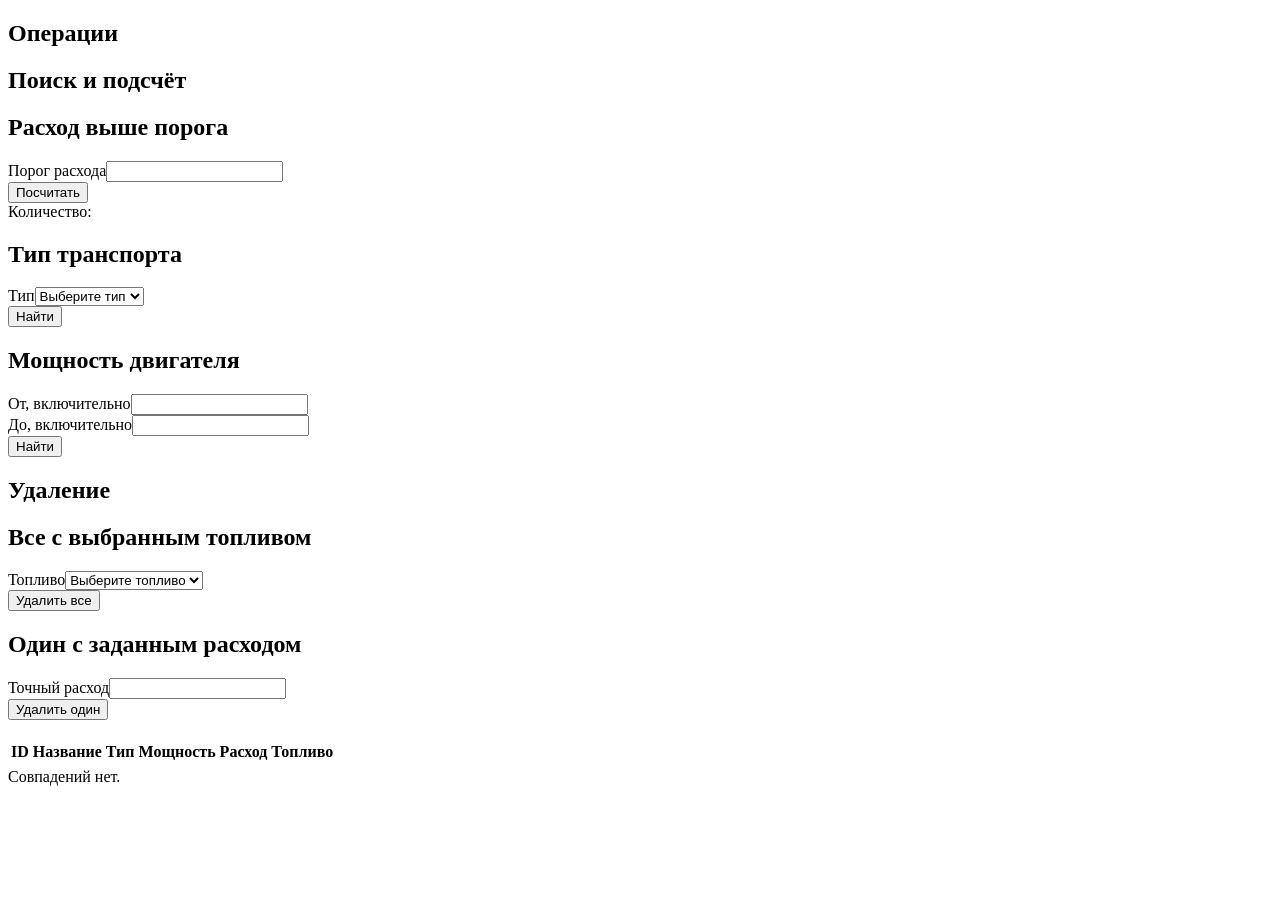
<file: src/main/resources/templates/operations/index.html>
<!doctype html>
<html lang="ru" xmlns:th="http://www.thymeleaf.org">
<head th:replace="~{fragments :: head('Операции')}"></head>
<body data-live-updates="notify">
<header th:replace="~{fragments :: navigation('operations')}"></header>
<main class="shell">
<div th:replace="~{fragments :: alerts}"></div>
<section class="page-heading"><h1>Операции</h1></section>
<section class="operations-grid">
<h2>Поиск и подсчёт</h2>
<article class="operation"><h2>Расход выше порога</h2>
<form method="get" th:action="@{/operations/count}">
<div class="field"><label for="count-consumption">Порог расхода</label><input id="count-consumption" name="fuelConsumption" type="number" step="any" required th:value="${countThreshold}"></div>
<button class="button secondary" type="submit">Посчитать</button></form></article>
<output class="operation-result" th:if="${countResult != null}">Количество: <strong th:text="${countResult}"></strong></output>
<article class="operation"><h2>Тип транспорта</h2>
<form method="get" th:action="@{/operations/by-type}">
<div class="field"><label for="search-type">Тип</label><select id="search-type" name="type" required><option value="">Выберите тип</option><option th:each="item : ${vehicleTypes}" th:value="${item}" th:text="${item.displayName}"></option></select></div><button class="button secondary" type="submit">Найти</button></form></article>
<article class="operation"><h2>Мощность двигателя</h2>
<form class="range-form" method="get" th:action="@{/operations/by-power}">
<div class="field"><label for="power-min">От, включительно</label><input id="power-min" name="min" type="number" required></div>
<div class="field"><label for="power-max">До, включительно</label><input id="power-max" name="max" type="number" required></div>
<button class="button secondary" type="submit">Найти</button></form></article>
<h2>Удаление</h2>
<article class="operation"><h2>Все с выбранным топливом</h2>
<form method="post" th:action="@{/operations/delete-by-fuel}" data-confirm="Удалить все транспортные средства с выбранным топливом?">
<div class="field"><label for="delete-fuel">Топливо</label><select id="delete-fuel" name="fuelType" required><option value="">Выберите топливо</option><option th:each="item : ${fuelTypes}" th:value="${item}" th:text="${item.displayName}"></option></select></div><button class="button danger" type="submit">Удалить все</button></form></article>
<article class="operation"><h2>Один с заданным расходом</h2>
<form method="post" th:action="@{/operations/delete-one-by-consumption}" data-confirm="Удалить одно транспортное средство с заданным расходом?">
<div class="field"><label for="delete-consumption">Точный расход</label><input id="delete-consumption" name="fuelConsumption" type="number" step="any" required></div><button class="button danger" type="submit">Удалить один</button></form></article>
</section>
<section class="operation-results" th:if="${resultVehicles != null}">
<div class="registry-meta"><h2 th:text="${resultTitle}"></h2><span th:text="${resultVehicles.size()} + ' найдено'"></span></div>
<div class="table-wrap" th:if="${!resultVehicles.isEmpty()}"><table>
<thead><tr><th>ID</th><th>Название</th><th>Тип</th><th>Мощность</th><th>Расход</th><th>Топливо</th></tr></thead>
<tbody><tr th:each="vehicle : ${resultVehicles}">
<td class="measure" th:text="${vehicle.id}"></td><td class="vehicle-name"><a th:href="@{/vehicles/{id}(id=${vehicle.id})}" th:text="${vehicle.name}"></a></td>
<td th:text="${vehicle.type.displayName}"></td><td class="measure" th:text="${vehicle.enginePower}"></td><td class="measure" th:text="${vehicle.fuelConsumption}"></td><td th:text="${vehicle.fuelType.displayName}"></td>
</tr></tbody></table></div><div class="empty-state compact-empty" th:if="${resultVehicles.isEmpty()}">Совпадений нет.</div>
</section></main></body></html>
</file>
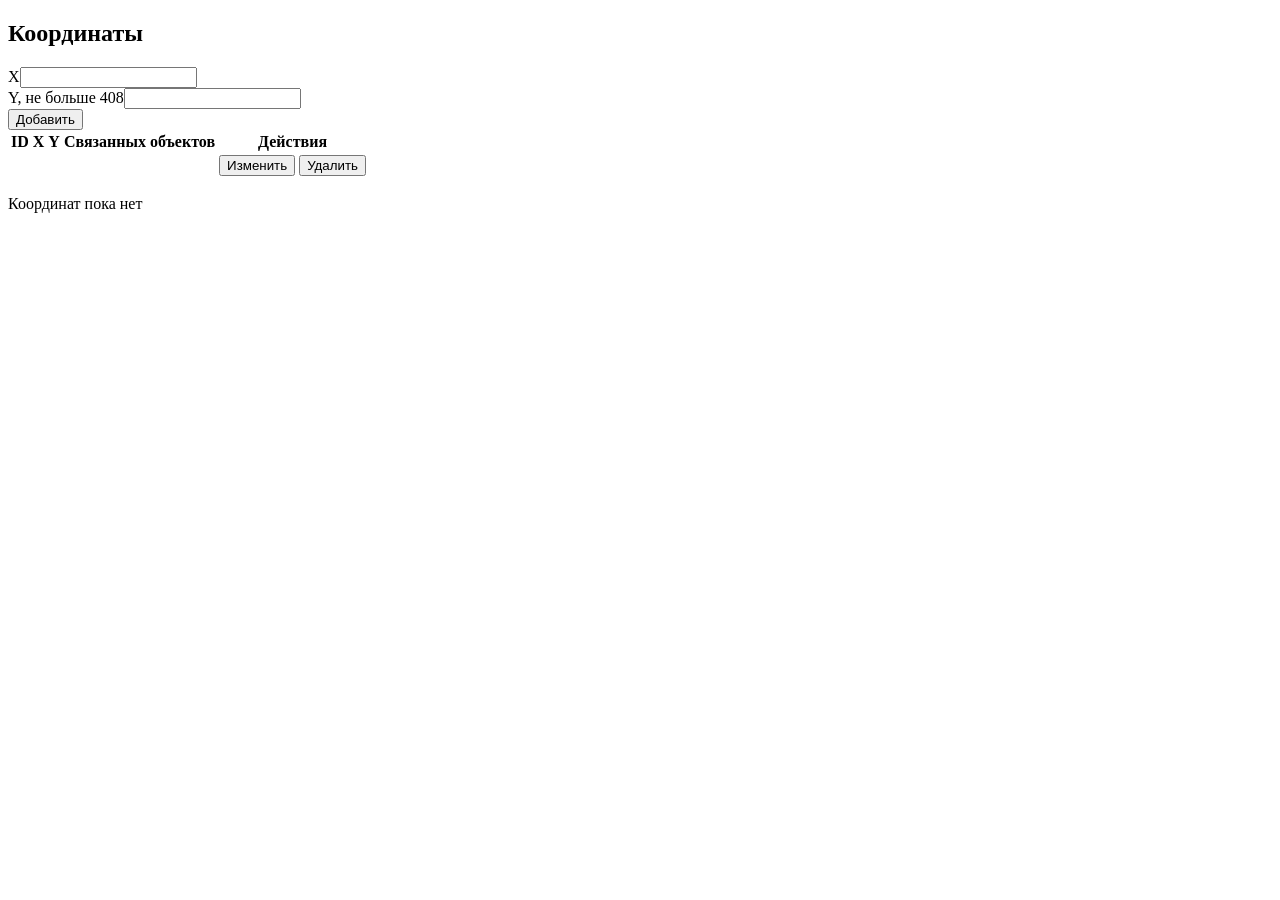
<file: src/main/resources/templates/coordinates.html>
<!doctype html>
<html lang="ru" xmlns:th="http://www.thymeleaf.org">
<head th:replace="~{fragments :: head('Координаты')}"></head>
<body data-live-updates="reload">
<header th:replace="~{fragments :: navigation('coordinates')}"></header>
<main class="shell">
<div th:replace="~{fragments :: alerts}"></div>
<section class="page-heading"><h1>Координаты</h1></section>
<form class="coordinate-create" method="post" th:action="@{/coordinates}">
<div class="field"><label for="new-x">X</label><input id="new-x" name="x" type="number" step="any" required></div>
<div class="field"><label for="new-y">Y, не больше 408</label><input id="new-y" name="y" type="number" step="any" max="408" required></div>
<button class="button primary" type="submit">Добавить</button>
</form>
<div class="table-wrap"><table>
<thead><tr><th>ID</th><th>X</th><th>Y</th><th>Связанных объектов</th><th>Действия</th></tr></thead>
<tbody><tr th:each="point : ${coordinates}">
<td th:text="${point.id}"></td><td th:text="${point.x}"></td><td th:text="${point.y}"></td><td th:text="${linkedCounts[point.id]}"></td>
<td class="row-actions">
<button class="text-button" type="button" th:attr="data-open-dialog='edit-coordinates-' + ${point.id}">Изменить</button>
<button class="text-button" type="button" th:attr="data-open-dialog='delete-coordinates-' + ${point.id}">Удалить</button>
<dialog class="coordinate-dialog" th:id="'edit-coordinates-' + ${point.id}" th:attr="aria-labelledby='edit-title-' + ${point.id}">
<h2 th:id="'edit-title-' + ${point.id}" th:text="'Координаты #' + ${point.id}"></h2>
<form method="post" th:action="@{/coordinates/{id}/update(id=${point.id})}">
<div class="field"><label th:for="'edit-x-' + ${point.id}">X</label><input th:id="'edit-x-' + ${point.id}" name="x" type="number" step="any" th:value="${point.x}" required></div>
<div class="field"><label th:for="'edit-y-' + ${point.id}">Y, не больше 408</label><input th:id="'edit-y-' + ${point.id}" name="y" type="number" step="any" max="408" th:value="${point.y}" required></div>
<div class="form-actions"><button class="button primary" type="submit">Сохранить</button><button class="button ghost" type="button" data-close-dialog>Отмена</button></div>
</form></dialog>
<dialog class="coordinate-dialog" th:id="'delete-coordinates-' + ${point.id}" th:attr="aria-labelledby='delete-title-' + ${point.id}">
<h2 th:id="'delete-title-' + ${point.id}" th:text="'Удалить координаты #' + ${point.id} + '?'"></h2>
<form method="post" th:action="@{/coordinates/{id}/delete(id=${point.id})}">
<div class="field" th:if="${linkedCounts[point.id] > 0}">
<label th:for="'replacement-' + ${point.id}">Переназначить связанные объекты</label>
<select th:id="'replacement-' + ${point.id}" name="replacementId" required>
<option value="">Выберите другие координаты</option><option th:each="replacement : ${coordinates}" th:if="${replacement.id != point.id}" th:value="${replacement.id}" th:text="'#' + ${replacement.id} + ' (' + ${replacement.x} + '; ' + ${replacement.y} + ')'"></option></select>
<p class="field-hint" th:if="${coordinates.size() < 2}">Сначала добавьте другие координаты.</p>
</div><div class="form-actions"><button class="button danger" type="submit">Удалить</button><button class="button ghost" type="button" data-close-dialog>Отмена</button></div>
</form></dialog>
</td></tr></tbody></table></div>
<p class="empty-state" th:if="${coordinates.isEmpty()}">Координат пока нет</p>
</main></body></html>
</file>
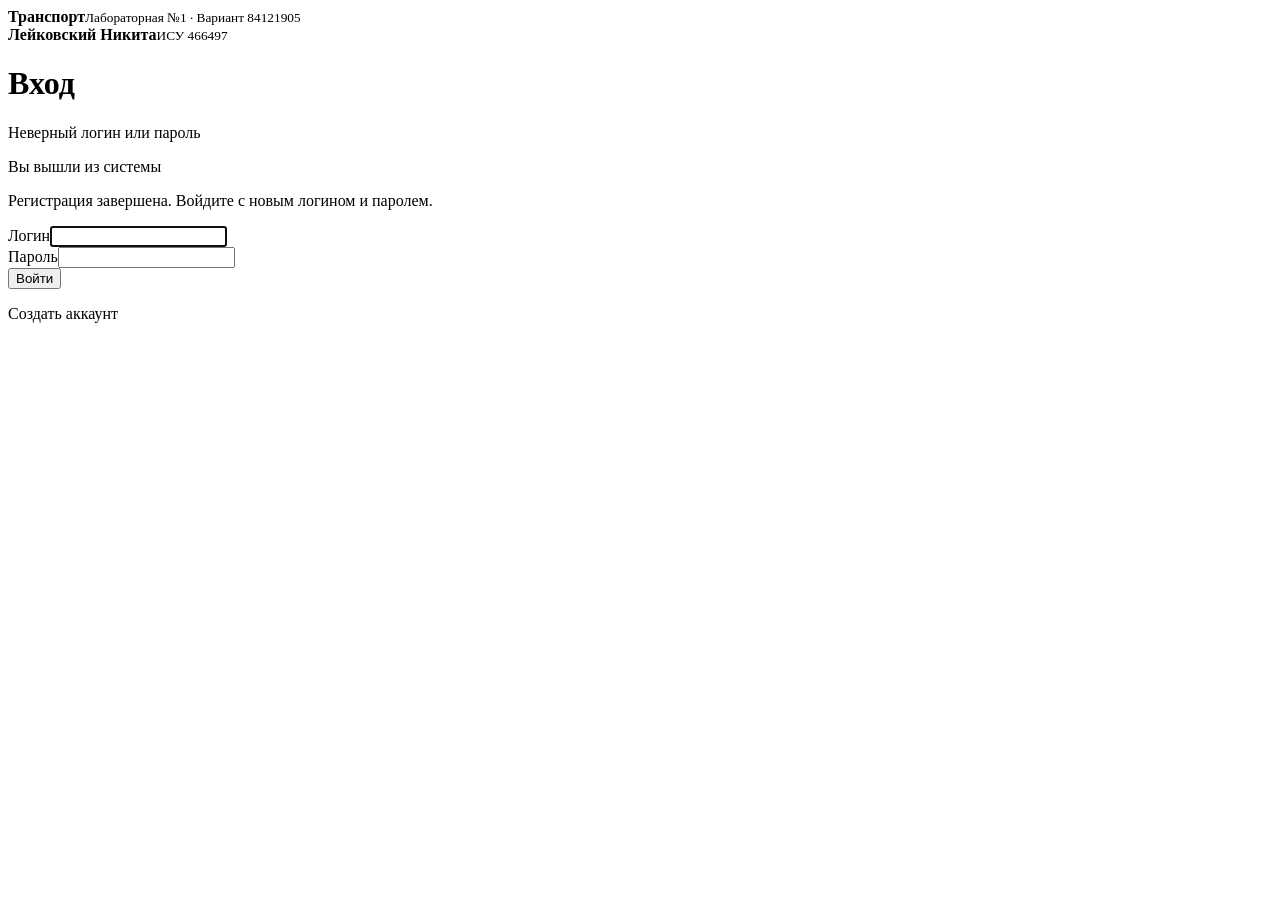
<file: src/main/resources/templates/login.html>
<!doctype html>
<html lang="ru" xmlns:th="http://www.thymeleaf.org">
<head th:replace="~{fragments :: head('Вход')}"></head>
<body>
<header class="topbar"><a class="brand" th:href="@{/vehicles}"><strong>Транспорт</strong><small>Лабораторная №1 · Вариант 84121905</small></a><div class="student"><strong>Лейковский Никита</strong><small>ИСУ 466497</small></div></header>
<main class="login-panel"><h1>Вход</h1>
<p class="alert" th:if="${param.error}" role="alert">Неверный логин или пароль</p>
<p class="alert" th:if="${param.logout}">Вы вышли из системы</p>
<p class="alert" th:if="${param.registered}" role="status">Регистрация завершена. Войдите с новым логином и паролем.</p>
<form method="post" th:action="@{/login}">
<div class="field"><label for="username">Логин</label><input id="username" name="username" autocomplete="username" required autofocus></div>
<div class="field"><label for="password">Пароль</label><input id="password" name="password" type="password" autocomplete="current-password" required></div>
<button class="button primary" type="submit">Войти</button>
</form><p><a th:href="@{/register}">Создать аккаунт</a></p></main></body></html>
</file>
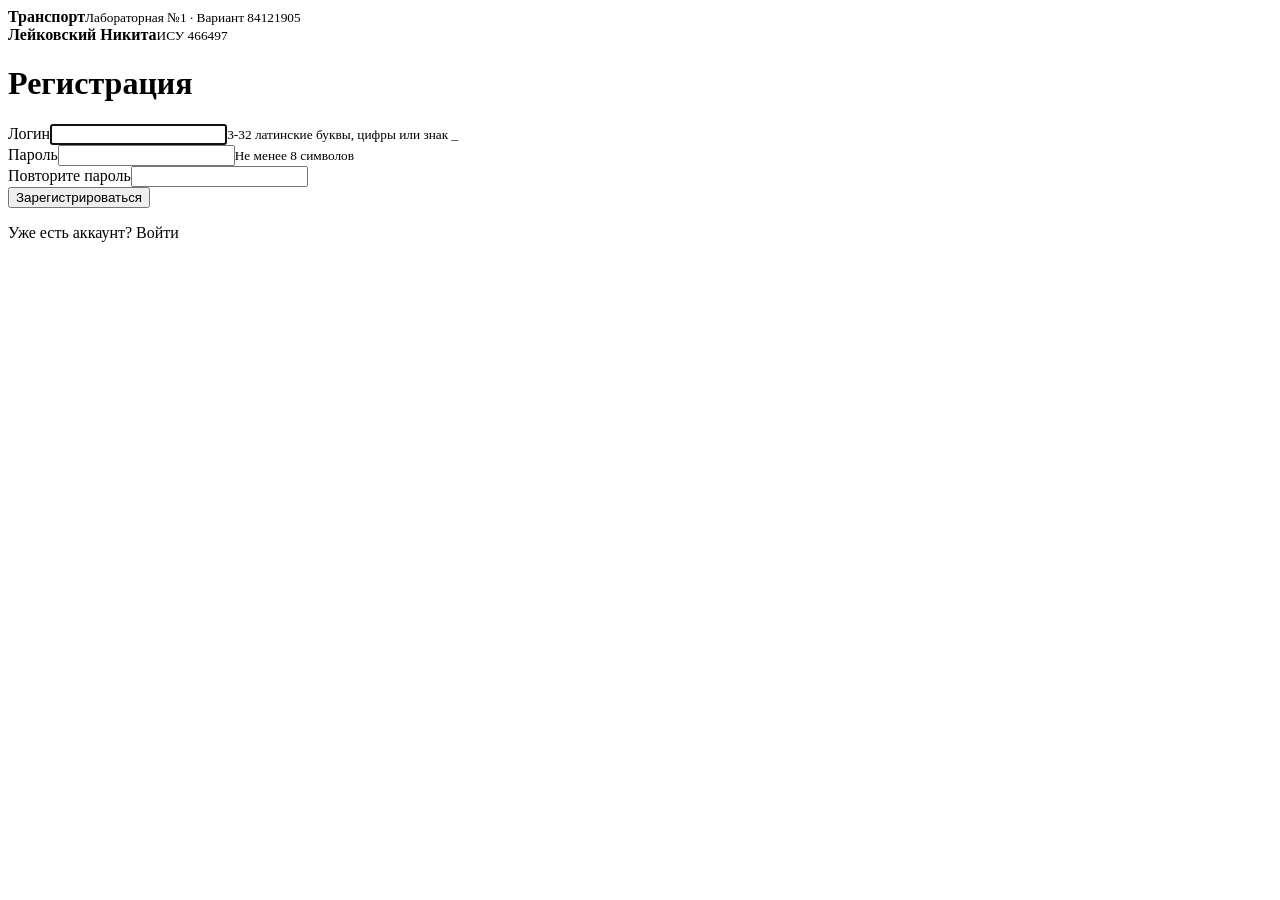
<file: src/main/resources/templates/register.html>
<!doctype html>
<html lang="ru" xmlns:th="http://www.thymeleaf.org">
<head th:replace="~{fragments :: head('Регистрация')}"></head>
<body>
<header class="topbar"><a class="brand" th:href="@{/vehicles}"><strong>Транспорт</strong><small>Лабораторная №1 · Вариант 84121905</small></a><div class="student"><strong>Лейковский Никита</strong><small>ИСУ 466497</small></div></header>
<main class="login-panel">
<h1>Регистрация</h1>
<form method="post" th:action="@{/register}" th:object="${registrationForm}">
<div class="alert" th:if="${#fields.hasAnyErrors()}" role="alert"><p th:each="error : ${#fields.allErrors()}" th:text="${error}"></p></div>
<div class="field"><label for="username">Логин</label><input id="username" th:field="*{username}" autocomplete="username" minlength="3" maxlength="32" pattern="[A-Za-z0-9_]{3,32}" aria-describedby="login-hint" th:attr="aria-invalid=${#fields.hasErrors('username')}" required autofocus><small id="login-hint">3-32 латинские буквы, цифры или знак _</small></div>
<div class="field"><label for="password">Пароль</label><input id="password" name="password" type="password" autocomplete="new-password" minlength="8" maxlength="72" aria-describedby="password-hint" th:attr="aria-invalid=${#fields.hasErrors('password') or #fields.hasErrors('passwordLengthValid')}" required><small id="password-hint">Не менее 8 символов</small></div>
<div class="field"><label for="confirmation">Повторите пароль</label><input id="confirmation" name="confirmation" type="password" autocomplete="new-password" maxlength="72" th:attr="aria-invalid=${#fields.hasErrors('confirmation') or #fields.hasErrors('passwordsMatch')}" required></div>
<button class="button primary" type="submit">Зарегистрироваться</button>
</form>
<p><a th:href="@{/login}">Уже есть аккаунт? Войти</a></p>
</main></body></html>
</file>
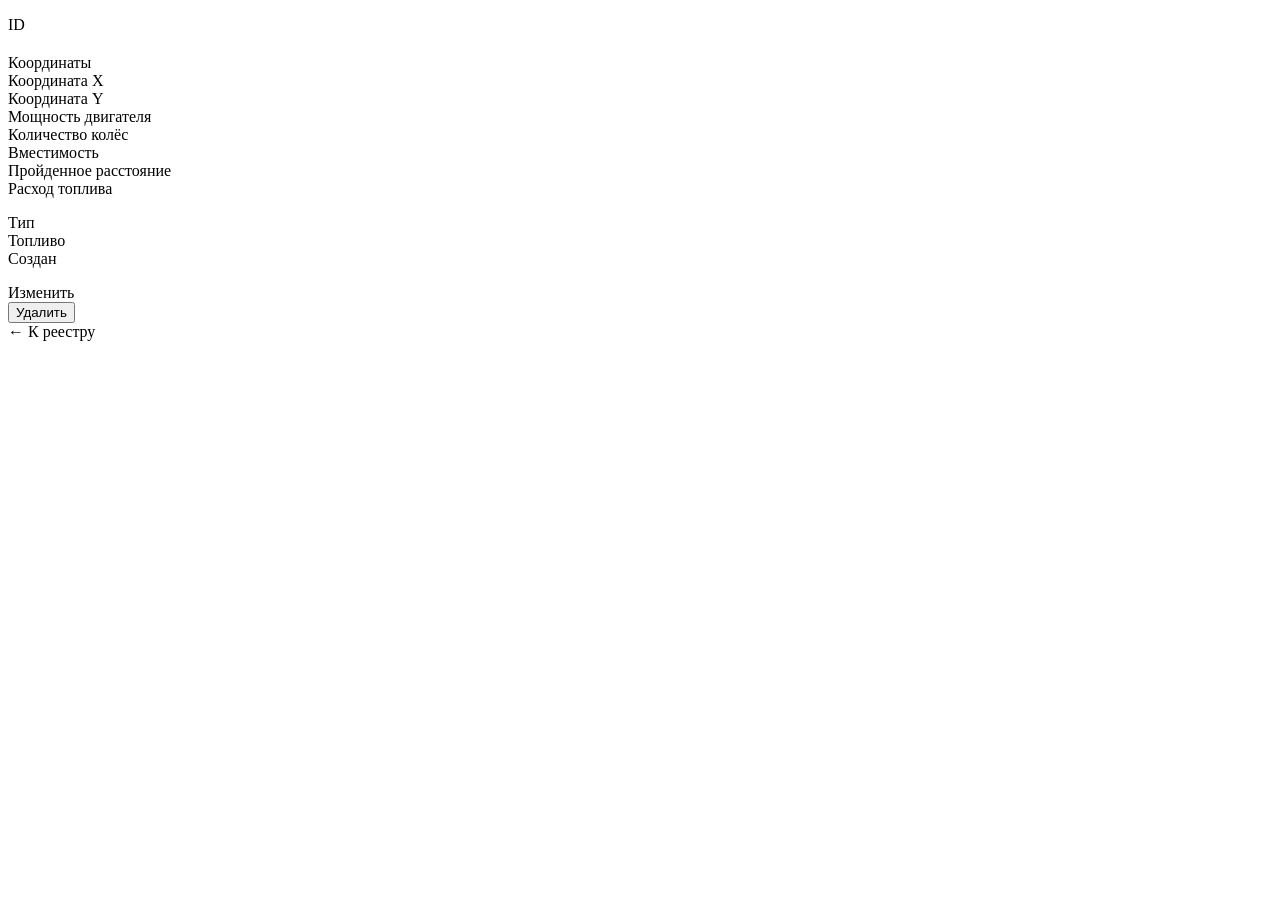
<file: src/main/resources/templates/vehicles/details.html>
<!doctype html>
<html lang="ru" xmlns:th="http://www.thymeleaf.org">
<head th:replace="~{fragments :: head('Объект #' + ${vehicle.id})}"></head>
<body data-live-updates="reload" th:attr="data-vehicle-id=${vehicle.id}">
<header th:replace="~{fragments :: navigation('vehicles')}"></header>
<main class="shell narrow">
<div th:replace="~{fragments :: alerts}"></div>
<section class="page-heading"><div><p class="section-label">ID <span th:text="${vehicle.id}"></span></p><h1 th:text="${vehicle.name}"></h1></div></section>
<section class="detail-layout">
<dl class="detail-grid">
<div><dt>Координаты</dt><dd><a th:href="@{/coordinates}" th:text="'#' + ${vehicle.coordinates.id}"></a></dd></div>
<div><dt>Координата X</dt><dd th:text="${vehicle.coordinates.x}"></dd></div>
<div><dt>Координата Y</dt><dd th:text="${vehicle.coordinates.y}"></dd></div>
<div><dt>Мощность двигателя</dt><dd th:text="${vehicle.enginePower}"></dd></div>
<div><dt>Количество колёс</dt><dd th:text="${vehicle.numberOfWheels}"></dd></div>
<div><dt>Вместимость</dt><dd th:text="${vehicle.capacity}"></dd></div>
<div><dt>Пройденное расстояние</dt><dd th:text="${vehicle.distanceTravelled}"></dd></div>
<div><dt>Расход топлива</dt><dd th:text="${vehicle.fuelConsumption}"></dd></div>
</dl>
<aside class="detail-summary">
<dl><dt>Тип</dt><dd th:text="${vehicle.type.displayName}"></dd><dt>Топливо</dt><dd th:text="${vehicle.fuelType.displayName}"></dd><dt>Создан</dt><dd th:text="${#dates.format(vehicle.creationDate, 'dd.MM.yyyy HH:mm:ss')}"></dd></dl>
<a data-edit class="button primary" th:href="@{/vehicles/{id}/edit(id=${vehicle.id})}">Изменить</a>
<form method="post" th:action="@{/vehicles/{id}/delete(id=${vehicle.id})}" data-confirm="Удалить транспортное средство?"><button class="button danger" type="submit">Удалить</button></form>
</aside></section>
<a class="back-link" th:href="@{/vehicles}">← К реестру</a>
</main></body></html>
</file>
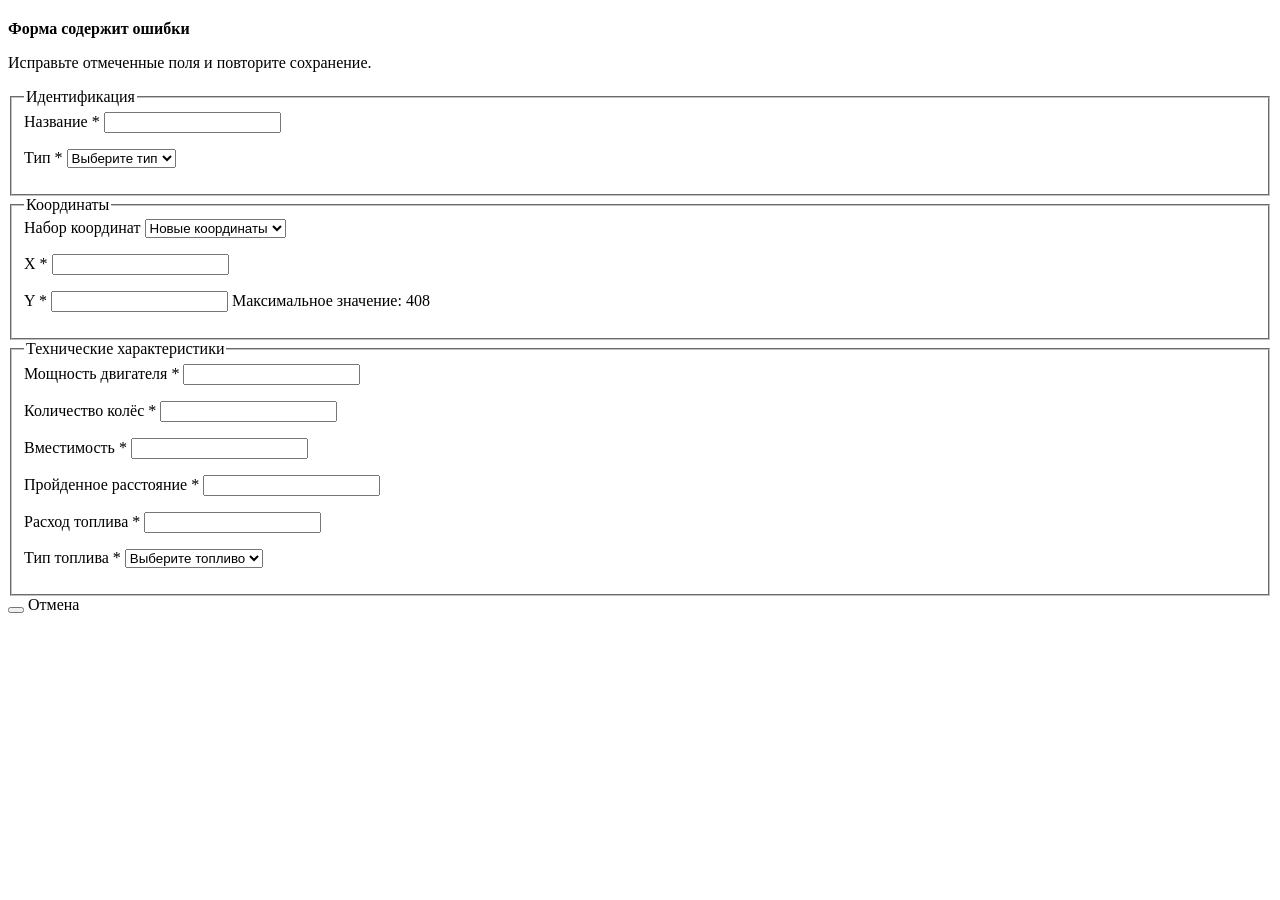
<file: src/main/resources/templates/vehicles/form.html>
<!doctype html>
<html lang="ru" xmlns:th="http://www.thymeleaf.org">
<head th:replace="~{fragments :: head(${pageTitle})}"></head>
<body data-live-updates="notify" data-edit-form="true" th:classappend="${dialog} ? 'dialog-page'">
<header th:replace="~{fragments :: navigation(${vehicleId == null ? 'create' : 'vehicles'})}"></header>

<main class="shell narrow">
    <section class="page-heading compact">
        <div>
            <h1 th:text="${pageTitle}"></h1>
        </div>
    </section>

    <form class="entity-form" method="post" th:action="${formAction + (dialog ? '?dialog=true' : '')}" th:object="${vehicleForm}">
        <div class="validation-summary" th:if="${#fields.hasAnyErrors()}" role="alert">
            <strong>Форма содержит ошибки</strong>
            <p>Исправьте отмеченные поля и повторите сохранение.</p>
            <p th:each="error : ${#fields.allErrors()}" th:text="${error}"></p>
        </div>

        <fieldset>
            <legend>Идентификация</legend>
            <div class="form-grid one">
                <div class="field" th:classappend="${#fields.hasErrors('name')} ? 'invalid'">
                    <label for="vehicle-name">Название <span aria-hidden="true">*</span></label>
                    <input id="vehicle-name" th:field="*{name}" th:attr="aria-invalid=${#fields.hasErrors('name')},aria-describedby=${#fields.hasErrors('name') ? 'name-error' : null}" required maxlength="255" autocomplete="off">
                    <p class="field-error" id="name-error" th:errors="*{name}"></p>
                </div>
                <div class="field" th:classappend="${#fields.hasErrors('type')} ? 'invalid'">
                    <label for="vehicle-type">Тип <span aria-hidden="true">*</span></label>
                    <select id="vehicle-type" th:field="*{type}" th:attr="aria-invalid=${#fields.hasErrors('type')},aria-describedby=${#fields.hasErrors('type') ? 'type-error' : null}" required>
                        <option value="">Выберите тип</option>
                        <option th:each="item : ${vehicleTypes}" th:value="${item}" th:text="${item.displayName}"></option>
                    </select>
                    <p class="field-error" id="type-error" th:errors="*{type}"></p>
                </div>
            </div>
        </fieldset>

        <fieldset>
            <legend>Координаты</legend>
            <div class="field coordinate-choice">
                <label for="coordinates-id">Набор координат</label>
                <select id="coordinates-id" th:field="*{coordinatesId}" th:attr="aria-invalid=${#fields.hasErrors('coordinatesId')},aria-describedby=${#fields.hasErrors('coordinatesId') ? 'coordinatesId-error' : null}">
                    <option value="">Новые координаты</option>
                    <option th:each="point : ${availableCoordinates}" th:value="${point.id}" th:attr="data-x=${point.x},data-y=${point.y}" th:text="'#' + ${point.id} + ' (' + ${point.x} + '; ' + ${point.y} + ')'"></option>
                </select>
                <p class="field-error" id="coordinatesId-error" th:errors="*{coordinatesId}"></p>
            </div>
            <div class="form-grid">
                <div class="field" th:classappend="${#fields.hasErrors('coordinateX')} ? 'invalid'">
                    <label for="coordinate-x">X <span aria-hidden="true">*</span></label>
                    <input id="coordinate-x" type="number" step="any" th:field="*{coordinateX}" th:attr="aria-invalid=${#fields.hasErrors('coordinateX')},aria-describedby=${#fields.hasErrors('coordinateX') ? 'coordinateX-error' : null}" required>
                    <p class="field-error" id="coordinateX-error" th:errors="*{coordinateX}"></p>
                </div>
                <div class="field" th:classappend="${#fields.hasErrors('coordinateY')} ? 'invalid'">
                    <label for="coordinate-y">Y <span aria-hidden="true">*</span></label>
                    <input id="coordinate-y" type="number" step="any" max="408" th:field="*{coordinateY}" th:attr="aria-invalid=${#fields.hasErrors('coordinateY')},aria-describedby=${#fields.hasErrors('coordinateY') ? 'coordinateY-error' : null}" required>
                    <span class="field-hint">Максимальное значение: 408</span>
                    <p class="field-error" id="coordinateY-error" th:errors="*{coordinateY}"></p>
                </div>
            </div>
        </fieldset>

        <fieldset>
            <legend>Технические характеристики</legend>
            <div class="form-grid">
                <div class="field" th:classappend="${#fields.hasErrors('enginePower')} ? 'invalid'">
                    <label for="engine-power">Мощность двигателя <span aria-hidden="true">*</span></label>
                    <input id="engine-power" type="number" min="1" th:field="*{enginePower}" th:attr="aria-invalid=${#fields.hasErrors('enginePower')},aria-describedby=${#fields.hasErrors('enginePower') ? 'enginePower-error' : null}" required>
                    <p class="field-error" id="enginePower-error" th:errors="*{enginePower}"></p>
                </div>
                <div class="field" th:classappend="${#fields.hasErrors('numberOfWheels')} ? 'invalid'">
                    <label for="wheels">Количество колёс <span aria-hidden="true">*</span></label>
                    <input id="wheels" type="number" min="1" th:field="*{numberOfWheels}" th:attr="aria-invalid=${#fields.hasErrors('numberOfWheels')},aria-describedby=${#fields.hasErrors('numberOfWheels') ? 'numberOfWheels-error' : null}" required>
                    <p class="field-error" id="numberOfWheels-error" th:errors="*{numberOfWheels}"></p>
                </div>
                <div class="field" th:classappend="${#fields.hasErrors('capacity')} ? 'invalid'">
                    <label for="capacity">Вместимость <span aria-hidden="true">*</span></label>
                    <input id="capacity" type="number" min="0" data-positive step="any" th:field="*{capacity}" th:attr="aria-invalid=${#fields.hasErrors('capacity')},aria-describedby=${#fields.hasErrors('capacity') ? 'capacity-error' : null}" required>
                    <p class="field-error" id="capacity-error" th:errors="*{capacity}"></p>
                </div>
                <div class="field" th:classappend="${#fields.hasErrors('distanceTravelled')} ? 'invalid'">
                    <label for="distance">Пройденное расстояние <span aria-hidden="true">*</span></label>
                    <input id="distance" type="number" min="1" th:field="*{distanceTravelled}" th:attr="aria-invalid=${#fields.hasErrors('distanceTravelled')},aria-describedby=${#fields.hasErrors('distanceTravelled') ? 'distanceTravelled-error' : null}" required>
                    <p class="field-error" id="distanceTravelled-error" th:errors="*{distanceTravelled}"></p>
                </div>
                <div class="field" th:classappend="${#fields.hasErrors('fuelConsumption')} ? 'invalid'">
                    <label for="fuel-consumption">Расход топлива <span aria-hidden="true">*</span></label>
                    <input id="fuel-consumption" type="number" min="0" data-positive step="any" th:field="*{fuelConsumption}" th:attr="aria-invalid=${#fields.hasErrors('fuelConsumption')},aria-describedby=${#fields.hasErrors('fuelConsumption') ? 'fuelConsumption-error' : null}" required>
                    <p class="field-error" id="fuelConsumption-error" th:errors="*{fuelConsumption}"></p>
                </div>
                <div class="field" th:classappend="${#fields.hasErrors('fuelType')} ? 'invalid'">
                    <label for="fuel-type">Тип топлива <span aria-hidden="true">*</span></label>
                    <select id="fuel-type" th:field="*{fuelType}" th:attr="aria-invalid=${#fields.hasErrors('fuelType')},aria-describedby=${#fields.hasErrors('fuelType') ? 'fuelType-error' : null}" required>
                        <option value="">Выберите топливо</option>
                        <option th:each="item : ${fuelTypes}" th:value="${item}" th:text="${item.displayName}"></option>
                    </select>
                    <p class="field-error" id="fuelType-error" th:errors="*{fuelType}"></p>
                </div>
            </div>
        </fieldset>

        <div class="form-actions">
            <button class="button primary" type="submit" th:text="${submitLabel}"></button>
            <a class="button ghost" th:href="${vehicleId == null ? '/vehicles' : '/vehicles/' + vehicleId}">Отмена</a>
        </div>
    </form>
</main>

</body>
</html>
</file>
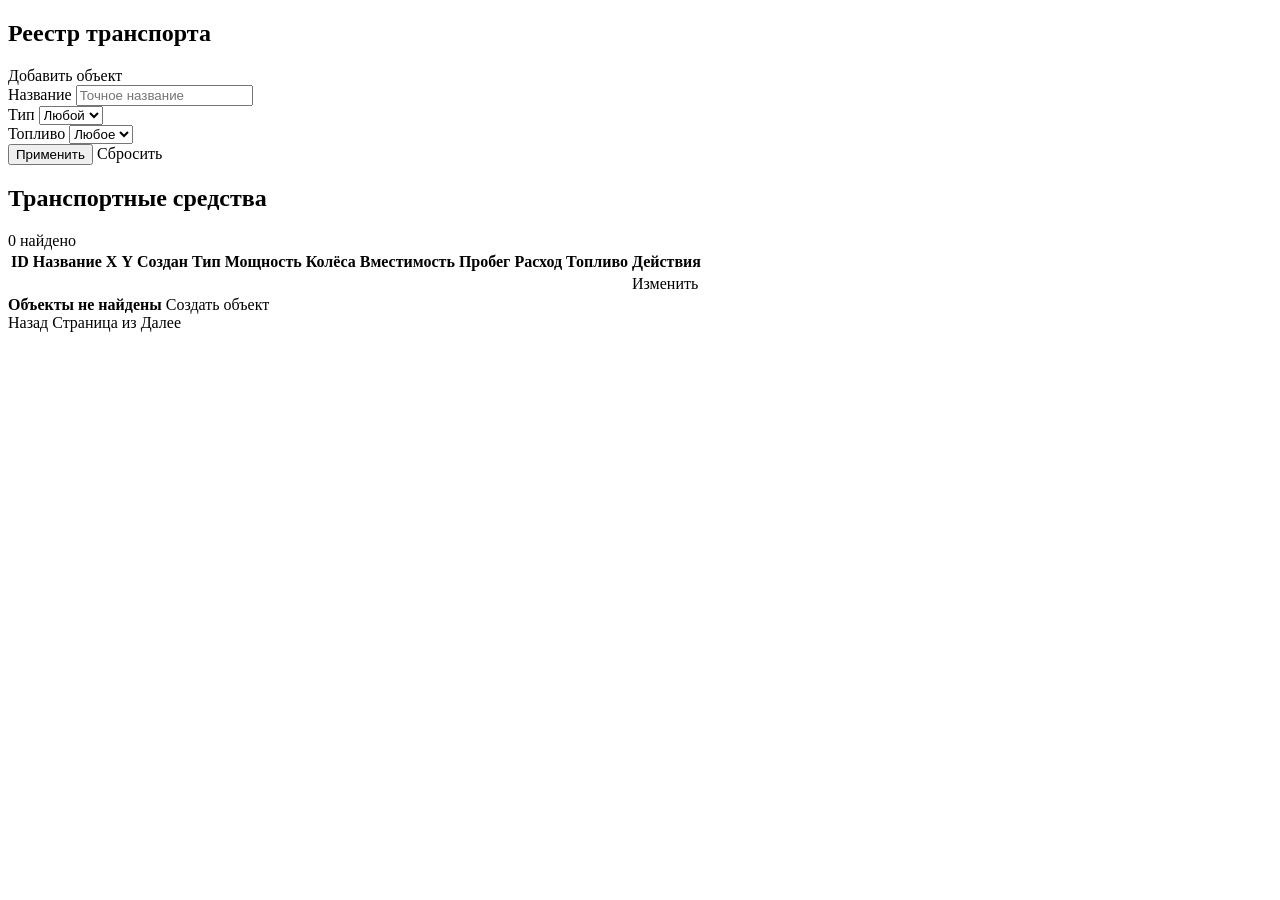
<file: src/main/resources/templates/vehicles/list.html>
<!doctype html>
<html lang="ru" xmlns:th="http://www.thymeleaf.org">
<head th:replace="~{fragments :: head('Реестр транспорта')}"></head>
<body data-live-updates="reload">
<header th:replace="~{fragments :: navigation('vehicles')}"></header>

<main class="shell">
    <div th:replace="~{fragments :: alerts}"></div>

    <section class="page-heading">
        <div>
            <h1>Реестр транспорта</h1>
        </div>
        <a class="button primary" th:href="@{/vehicles/new}">Добавить объект</a>
    </section>

    <form class="filter-bar" method="get" th:action="@{/vehicles}">
        <div class="field grow">
            <label for="name">Название</label>
            <input id="name" name="name" th:value="${name}" placeholder="Точное название">
        </div>
        <div class="field">
            <label for="type">Тип</label>
            <select id="type" name="type">
                <option value="">Любой</option>
                <option th:each="item : ${vehicleTypes}" th:value="${item}"
                        th:selected="${item == selectedType}" th:text="${item.displayName}"></option>
            </select>
        </div>
        <div class="field">
            <label for="fuelType">Топливо</label>
            <select id="fuelType" name="fuelType">
                <option value="">Любое</option>
                <option th:each="item : ${fuelTypes}" th:value="${item}"
                        th:selected="${item == selectedFuelType}" th:text="${item.displayName}"></option>
            </select>
        </div>
        <input type="hidden" name="size" th:value="${vehicles.size}">
        <button class="button primary" type="submit">Применить</button>
        <a class="button ghost" th:href="@{/vehicles}">Сбросить</a>
    </form>

    <section class="registry" aria-labelledby="registry-title">
        <div class="registry-meta">
            <h2 id="registry-title">Транспортные средства</h2>
            <span th:text="${vehicles.totalElements} + ' найдено'">0 найдено</span>
        </div>

        <div class="table-wrap" th:if="${vehicles.hasContent()}">
            <table>
                <thead>
                <tr>
                    <th><a th:href="@{/vehicles(page=0,size=${vehicles.size},sort='id',direction=${sort == 'id' and direction == 'ASC' ? 'DESC' : 'ASC'},name=${name},type=${selectedType},fuelType=${selectedFuelType})}">ID</a></th>
                    <th><a th:href="@{/vehicles(page=0,size=${vehicles.size},sort='name',direction=${sort == 'name' and direction == 'ASC' ? 'DESC' : 'ASC'},name=${name},type=${selectedType},fuelType=${selectedFuelType})}">Название</a></th>
                    <th>X</th>
                    <th>Y</th>
                    <th><a th:href="@{/vehicles(page=0,size=${vehicles.size},sort='creationDate',direction=${sort == 'creationDate' and direction == 'ASC' ? 'DESC' : 'ASC'},name=${name},type=${selectedType},fuelType=${selectedFuelType})}">Создан</a></th>
                    <th><a th:href="@{/vehicles(page=0,size=${vehicles.size},sort='type',direction=${sort == 'type' and direction == 'ASC' ? 'DESC' : 'ASC'},name=${name},type=${selectedType},fuelType=${selectedFuelType})}">Тип</a></th>
                    <th>Мощность</th>
                    <th>Колёса</th>
                    <th>Вместимость</th>
                    <th>Пробег</th>
                    <th>Расход</th>
                    <th><a th:href="@{/vehicles(page=0,size=${vehicles.size},sort='fuelType',direction=${sort == 'fuelType' and direction == 'ASC' ? 'DESC' : 'ASC'},name=${name},type=${selectedType},fuelType=${selectedFuelType})}">Топливо</a></th>
                    <th><span class="visually-hidden">Действия</span></th>
                </tr>
                </thead>
                <tbody>
                <tr th:each="vehicle : ${vehicles.content}">
                    <td class="measure" th:text="${vehicle.id}"></td>
                    <td class="vehicle-name"><a th:href="@{/vehicles/{id}(id=${vehicle.id})}" th:text="${vehicle.name}"></a></td>
                    <td class="measure" th:text="${vehicle.coordinates.x}"></td>
                    <td class="measure" th:text="${vehicle.coordinates.y}"></td>
                    <td class="nowrap" th:text="${#dates.format(vehicle.creationDate, 'dd.MM.yyyy HH:mm')}"></td>
                    <td><span class="tag" th:text="${vehicle.type.displayName}"></span></td>
                    <td class="measure" th:text="${vehicle.enginePower}"></td>
                    <td class="measure" th:text="${vehicle.numberOfWheels}"></td>
                    <td class="measure" th:text="${vehicle.capacity}"></td>
                    <td class="measure" th:text="${vehicle.distanceTravelled}"></td>
                    <td class="measure" th:text="${vehicle.fuelConsumption}"></td>
                    <td th:text="${vehicle.fuelType.displayName}"></td>
                    <td><a data-edit class="table-action" th:href="@{/vehicles/{id}/edit(id=${vehicle.id})}">Изменить</a></td>
                </tr>
                </tbody>
            </table>
        </div>

        <div class="empty-state" th:unless="${vehicles.hasContent()}">
            <strong>Объекты не найдены</strong>
            <a class="button primary" th:href="@{/vehicles/new}">Создать объект</a>
        </div>

        <div class="pagination" th:if="${vehicles.totalPages > 1}">
            <a class="button ghost" th:classappend="${vehicles.first} ? 'disabled'"
               th:href="${vehicles.first} ? '#' : @{/vehicles(page=${vehicles.number - 1},size=${vehicles.size},sort=${sort},direction=${direction},name=${name},type=${selectedType},fuelType=${selectedFuelType})}">Назад</a>
            <span>Страница <strong th:text="${vehicles.number + 1}"></strong> из <strong th:text="${vehicles.totalPages}"></strong></span>
            <a class="button ghost" th:classappend="${vehicles.last} ? 'disabled'"
               th:href="${vehicles.last} ? '#' : @{/vehicles(page=${vehicles.number + 1},size=${vehicles.size},sort=${sort},direction=${direction},name=${name},type=${selectedType},fuelType=${selectedFuelType})}">Далее</a>
        </div>
    </section>
</main>

</body>
</html>
</file>
